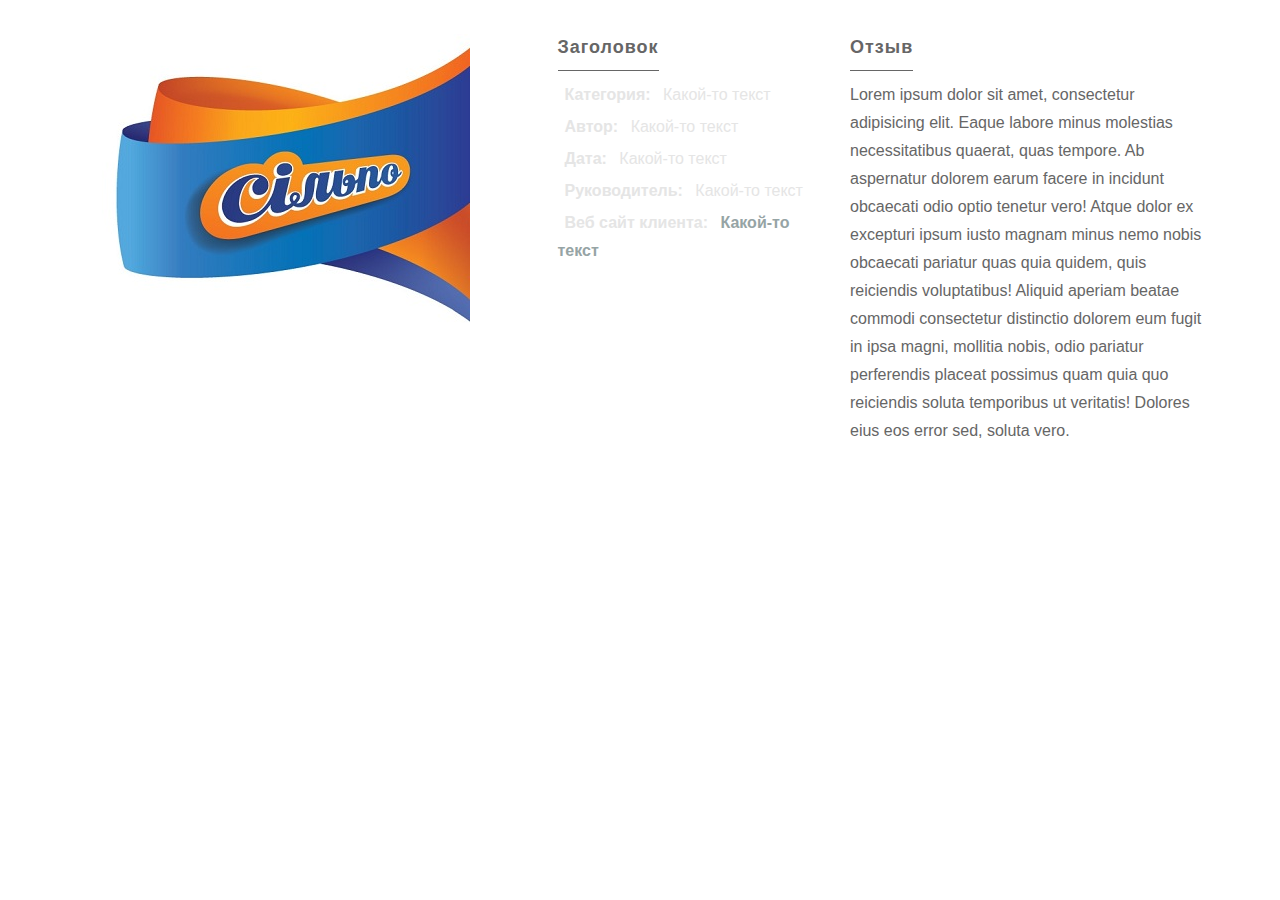
<file: single-project-2.html>
<!DOCTYPE HTML>
<html lang="en-US">
<head>
	<meta charset="UTF-8">
	<title>Сильпо</title>
	<link rel="stylesheet" href="css/bootstrap.css" />
	<link rel="stylesheet" href="css/style.css" />
</head>
<body>
	<div class="container">
		<div class="portfolio-project">
			<div class="row">
				<div class="col-md-10 col-md-offset-1 center section-title">
					<h4>Пример отзыва №2</h4>
				</div>
				<div class="col-md-5 project-photo">
					<img src="images/s.jpg" alt="" />
				</div>
				<div class="col-md-3 project-details">
					<h5>Заголовок</h5>
					<ul class="details-list">
						<li><i class="fa fa-th-list"></i> <strong class="strong">Категория: </strong> Какой-то текст</li>
						<li><i class="fa fa-user"></i> <strong class="strong">Автор: </strong> Какой-то текст</li>
						<li><i class="fa fa-calendar"></i> <strong class="strong">Дата: </strong> Какой-то текст</li>
						<li><i class="fa fa-group"></i> <strong class="strong">Руководитель: </strong> Какой-то текст</li>
						<li><i class="fa fa-link"></i> <strong class="strong">Веб сайт клиента: </strong> <a href="#"><strong>Какой-то текст</strong></a></li>
					</ul>
				</div>
				<div class="col-md-4 project-info">
					<h5>Отзыв</h5>
					<p>Lorem ipsum dolor sit amet, consectetur adipisicing elit. Eaque labore minus molestias
						necessitatibus quaerat, quas tempore. Ab aspernatur dolorem earum facere in incidunt
						obcaecati odio optio tenetur vero! Atque dolor ex excepturi ipsum iusto magnam minus
						nemo nobis obcaecati pariatur quas quia quidem, quis reiciendis voluptatibus! Aliquid
						aperiam beatae commodi consectetur distinctio dolorem eum fugit in ipsa magni, mollitia
						nobis, odio pariatur perferendis placeat possimus quam quia quo reiciendis soluta
						temporibus ut veritatis! Dolores eius eos error sed, soluta vero.</p>
				</div>
			</div>
		</div>
	</div>
	
	
	
</body>
</html>
</file>
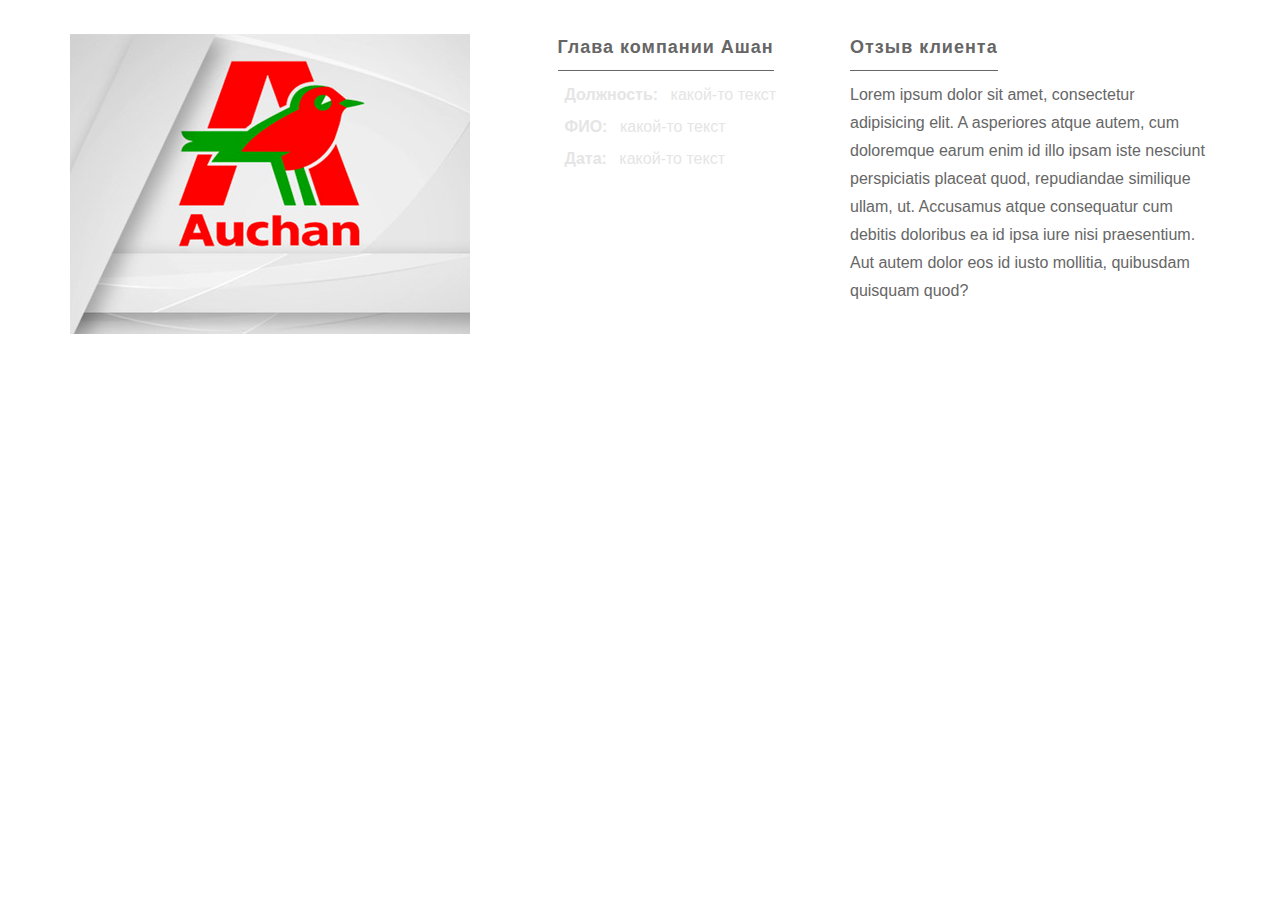
<file: single-project.html>
<!DOCTYPE HTML>
<html lang="en-US">
<head>
	<meta charset="UTF-8">
	<title>Ашан</title>
	<link rel="stylesheet" href="css/bootstrap.css" />
	<link rel="stylesheet" href="css/style.css" />
</head>
<body>
	<div class="container">
		<div class="portfolio-project">
			<div class="row">
				<div class="col-md-10 col-md-offset-1 center section-title">
					<h4>Пример отзыва №1</h4>
				</div>
				<div class="col-md-5 project-photo">
					<img src="images/a.jpg" alt="" />
				</div>
				<div class="col-md-3 project-details">
					<h5>Глава компании Ашан</h5>
					<ul class="details-list">
						<li><i class="fa fa-th-list"></i> <strong class="strong">Должность: </strong>какой-то текст</li>
						<li><i class="fa fa-user"></i> <strong class="strong">ФИО: </strong>какой-то текст</li>
						<li><i class="fa fa-calendar"></i> <strong class="strong">Дата: </strong>какой-то текст</li>
					</ul>
				</div>
				<div class="col-md-4 project-info">
					<h5>Отзыв клиента</h5>
					<p>Lorem ipsum dolor sit amet, consectetur adipisicing elit. A asperiores atque autem,
						cum doloremque earum enim id illo ipsam iste nesciunt perspiciatis placeat quod, repudiandae
						similique ullam, ut. Accusamus atque consequatur
						cum debitis doloribus ea id ipsa iure nisi praesentium. Aut autem dolor
						eos id iusto mollitia, quibusdam quisquam quod?</p>
				</div>
			</div>
		</div>
	</div>
	
	
	
</body>
</html>
</file>
<file: css/style.css>
/* ==================== CSS Structure ==================== 
1. COMMON STYLES
	- Reset Styles
	- Common Classes
	- Pre Loader Styles
	
2. HTML ELEMENTS STYLE
	- Button Styles

3. HEADER SECTION
	- Main Navigation Styles
	- Home section
	
4. FEATURE SECTION
5. SERVICE SECTION
6. STEP SECTION
7. Video SECTION

8. SCREENSHOT SECTION
	- ScreenShots hover effect style

9. TESTIMONIAL SECTION
10. PRICING SECTION
	- Folding Effect

11. SUBSCIBE SECTION
12. DOWNLOAD SECTION
13. CONTACT SECTION
14. FOOTER SECTION
========================================================== */


/* --------------- Reset Styles --------------- */
body {
	font-family: 'Open Sans', sans-serif;
	font-size: 16px;
	line-height: 28px;
	font-weight: 300;
	color: #666666;
	overflow-x: hidden !important;
	-webkit-font-smoothing: antialiased;
}

a {
	color: #96a4a5;
	text-decoration: none;
}

a:hover, a:focus, .btn:focus {
    text-decoration: none;
	outline: none;
	color: #6c6b6b     /* --------------- цвет ссылки при наведении мыши --------------- */
}

input:focus, textarea:focus {
	outline: 0;
}

h1, h2, h3, h4, h5, h6 {
	font-family: 'Raleway', sans-serif;
	text-transform:none;
	letter-spacing: 1px;
}

h1 {
    font-size: 72px;
    line-height: 82px;
}

h2 {
    font-size: 48px;
    line-height: 60px;
}

h3 {
    font-size: 32px;
    line-height: 45px;
}

h4 {
    font-size: 20px;
    line-height: 30px;
}

h5 {
    font-size: 18px;
	line-height: 25px;
}

img {
	max-width: 100%;
	height: auto;
}

ul, ol {
	padding-left: 0 !important;
}

li {
	list-style: none;
}

/* --------------- Common Classes --------------- */
.row {
	margin-top: -60px;
}
.center {
	text-align: center;
}

.left {
	text-align: left;
}

.justify {
	text-align: justify;
}

.strong {
font-weight: 700;
}

.floatright {
	float:right;
}

.floatleft {
	float:left;
}

.floatnone {
	float:none;
}

.fixed {
	position:fixed;
}

.absolute {
	position:absolute;
}

.relative {
	position:relative;
}

.container {
	position:relative;
	z-index: 10;
}

.section-overlay {
	position: absolute;
	width: 100%;
	height: 100%;
}

.animacion {
	visibility: hidden;
}

.visible {
	visibility: visible;
}

.section-title {
	margin-bottom: 48px;
}

.section-title h3, .section-title h4 {
	color: #F4F4F4;
	border-top: 1px solid;
	border-bottom: 1px solid;
	display: inline-block;
	margin-top: 0;
	padding: 2px 0;
	
}

.section-overlay {
	background: rgba(0, 0, 0, .7) !important;
	z-index: 5;
}

/* --------------- Pre Loader Styles --------------- */

#blink {
	animation: blink 5s linear infinite;
	font-weight: bold;
	color: #ffffff;
	padding-top: -7px;

}

@keyframes blink {
	0% {
		color: #ffffff;
	}
	50% {
		color: #7b2f1b
	}
	100% {
		color: #ffffff;
	}
}

#preloader {
	position:fixed;
	top: 0;
	left: 0;
	background-color:#FFF;
	width: 100%;
	height: 100%;
	z-index: 10050;
}

.loading-circle {
	position: absolute;
	left: 49%;
	top: 49%;
	height: 48px;
	width: 48px;
	border-radius: 50%;
	border-top: 2px solid #7F8C8D;
	border-right: 2px solid rgba(0,0,0, 0);
	border-bottom: 2px solid #7F8C8D;
	border-left: 2px solid rgba(0,0,0, 0);
}

/* =============== HTML element styles =============== */

/* =============== fa-angle styles =============== */
.scroll-up  {

	border: 1px solid #fff;
	border-radius: 50%;
	height: 35px;
	width: 35px;
	display: block;
	padding: 0px;

}
/* --------------- Button Styles --------------- */

#order {
	background: #075b14;
	color: rgb(247, 242, 242);
}
.button-line {
	background: transparent;
	display: inline-block;
	font-weight: 400;
	border-radius: 4px;
	border: 1px solid;
	margin: 10px;
	overflow: visible;
}

.no-text .icon {
	margin: 0;
}

.btn .icon {
	margin-left: 13px;
}

.button-white {
	border-color: #fff;
	color: #fff;
}

.button-white:hover {
	border-color: #fff;
	color: #fff;
}



/* ================ Header Section ================ */

.header-section {
	position:relative;
}

/* --------------- Main Navigation Styles --------------- */
.sticky-bar-wrap {
	position:fixed;
	width: 100%;
	z-index: 1025;
}

.sticky-section {
	width: 100%;
	height: 53px;
	z-index: 1025;
	transition: all .3s ease-in;
	background: rgba(0,0,0, .15);
}

.nav-bg {
	background: rgba(0,0,0, .6);
}

.logo {
	padding: 6px 30px;

}

.logo span {
	color: #fff;
	padding: 0 13px;
	display: inline-block;
	margin-right: 3px;
}

.nav-hold {
	left: 0;
	right: 0;
	top: 0;
	padding-top: 1px;
	z-index: 1025;
}

ul.nav > li > a {
	color:#fff;
	font-size: 16px;
	font-weight: 400;
}

ul.nav > li > a:hover, ul.nav > li > a:focus {
	background: none !important;
}

li.current a,
ul.nav > li > a:hover {
color:#ccc !important;
}

.navbar-toggle .icon-bar {
	background: #ffffff;
}


/* --------------- Home section --------------- */


.section-home {
	position:relative;
}

.home {
	 min-height: 775px;
 }

.well-come {
	position:relative;
	font-size: 50px;
	line-height: 62px;
	margin-top: 240px;
	margin-bottom: 48px;
	color:#fff !important;
	font-weight: 700;
	text-transform:uppercase;
}

.well-come:after {
position: absolute;
content: "";
width: 220px;
height: 1px;
background-color: #FFF;
bottom: -16px;
left: calc(50% - 110px);
}

.intro-message {
	font-size: 20px;
	line-height: 1.4;
	margin-bottom: 48px;
	color: #fff;
}


/* ================ Продукты Section ================ */
#section-feature {
	background-color: #f9f9f9;
}

.container.features {
	padding-top: 110px;
	padding-bottom: 190px;
}

.baraja {              /* размер одной карты из колоды */
	margin-top: 40px;
	width: 300px;
	height: 540px;
}

.baraja .single-feature {
	border: 1px solid #ccc;
	border-radius: 4px;
}

.single-feature .feature-title {
	margin-top: 2px;
}

.single-feature .feature-text { /* настройка текста */
	line-height: 1.1;
	padding: 0 5px;
	margin-bottom: 16px;
	font-size: 11.5pt;
}

.baraja .single-feature:hover {
	-webkit-box-shadow: 0px 0px 10px rgba(110, 110, 110, 0.5);
	-moz-box-shadow: 0px 0px 10px rgba(110, 110, 110, 0.5);
	-o-box-shadow: 0px 0px 10px rgba(110, 110, 110, 0.5);
	box-shadow: 0px 0px 10px rgba(110, 110, 110, 0.5);
}

.single-feature .feature-image {

}


.features-control {  /* отступ кнопок от верхней границы */
	margin: auto;
	margin-top: 30px;
	width: 250px;
	z-index: 1020;
}

.control-icon {    /* размеры кнопок */
	position: absolute;
	top:0;
	padding: 5px 15px;
	font-size: 16px;
	height: 28px;
	margin-top: -7px;   /* отступ кнопок от верхней границы карт */
}

.feature-link a{
	color:#fff;
	font-weight: 400;
}
.feature-link a i {
	font-weight: 300;
}

.features-control #feature-prev {
	left: 0px;
}

.features-control #feature-expand {
	left: 60px;
}

.features-control #feature-close {
	left: 120px;
}

.features-control #feature-next {
	left: 180px;
}



/* ================ Services Section ================ */
#section-services {
	position:relative;
	background-color: #333333;
	color: #e5e5e5;
	min-height: 775px;
}

.container.services {
	padding-top: 120px;
	padding-bottom: 72px;
}


.service {
	padding-bottom: 48px;
}

.service-icon {
	float:left;
	width: 30%;
}

.service-desc {
	display:table;
}

.service-desc h4 {
	margin-top: 0;
}

/* ================ Step-1,step-2,step-3 Sections ================ */
.container.step {
	padding-top: 120px;
	padding-bottom: 120px;
}


.section-step {
	background-color:#f9f9f9;
}

.step-even {
	background-color:#333;
	color:#e5e5e5;
}

.step-even .step-desc {
	float:right;
}

.step-even .step-img {
	float:right;
}

.step-video {
	overflow:hidden;
}

.step-no {
	width: 95px;
	height: 95px;
	border: 2px solid;
	border-radius: 50%;
}

.step-no .no-inner {
	font-size: 72px;
	line-height: 86px;
}

.step-details .step-title {
	margin-top: 0;
	margin-bottom: 24px;
}

.step-details .step-description {
	margin-bottom: 48px;
}

.step-details .sub-steps {
	margin-left: 30px;
}

.step-details .sub-steps li {
	margin-bottom: 24px;
}

.sub-steps .icon {
	float:left;
	border-top: 1px solid;
	border-bottom: 1px solid;
	border-left: 1px solid;
	line-height: 40px;
	padding: 0px 13px;
	-webkit-transition: all .3s ease-in;
	-moz-transition: all .3s ease-in;
	-o-transition: all .3s ease-in;
	transition: all .3s ease-in;
}

.sub-steps .sub-text {
	border: 1px solid;
	height: 40px;
	line-height: 40px;
	display: table;
	padding: 0 10px;
}


/* ================ Video Section ================ */
#section-video {
	position:relative;
	min-height: 775px;
}
.container.big-video {
	padding-top: 96px;
	padding-bottom: 120px;
}

.video-content iframe {
border: 0 !important;
}

/* ================ ScreenShots Section ================ */
#section-screenshots {
	background-color:#333333;
	color:#e5e5e5;
	min-height: 775px;
}

.container.screenshots {
	padding-top: 120px;
	padding-bottom: 96px;
}

#portfolio-loader {
	display:none;
	position: relative;
	min-height: 700px;
}


.porfolio-container {
	position:relative;
}

.screenshot {
	margin-bottom: 32px;
	padding: 4px;
	border: 1px solid #444;
	border-radius: 4px;
}

.photo-box{
	position:relative;
	overflow:hidden;
}

.photo-box img {
    width: 100%;
    -moz-transition: all 1.2s linear;
    -o-transition: all 1.2s linear;
    -webkit-transition: all 1.2s linear;
    transition: all 1.2s linear
}

.photo-overlay {
    -ms-filter: "progid:DXImageTransform.Microsoft.Alpha(Opacity=0)";
    filter: alpha(opacity=0);
    opacity: 0;
    position: absolute;
    top: 0;
    left: 0;
    width: 101%;
    height: 100%;
    background-color: rgba(0, 0, 0, 0.6);
    -moz-transition: all 0.5s ease-in;
    -o-transition: all 0.5s ease-in;
    -webkit-transition: all 0.5s ease-in;
    transition: all 0.5s ease-in
}

.photo-overlay h4 {
	display:inline-block;
	color:#fff;
	font-size: 16px;
	font-weight: 700;
	padding: 4px;
	margin-top: 30px;
}

.photo-zoom:before {
    -ms-filter: "progid:DXImageTransform.Microsoft.Alpha(Opacity=0)";
    filter: alpha(opacity=0);
    opacity: 0;
    content: "";
    border-style: none solid solid none;
    border-width: 0 130px 130px 0;
    right: 0;
    bottom: 0;
    overflow: hidden;
    position: absolute;
    -moz-transform: rotate(-90deg) translatex(-40px) translatey(40px);
    -ms-transform: rotate(-90deg) translatex(-40px) translatey(40px);
    -o-transform: rotate(-90deg) translatex(-40px) translatey(40px);
    -webkit-transform: rotate(-90deg) translatex(-40px) translatey(40px);
    transform: rotate(-90deg) translatex(-40px) translatey(40px);
    -moz-transition: all 0.5s ease-in;
    -o-transition: all 0.5s ease-in;
    -webkit-transition: all 0.5s ease-in;
    transition: all 0.5s ease-in
}

.photo-zoom a {
    color: #fff;
    -ms-filter: "progid:DXImageTransform.Microsoft.Alpha(Opacity=0)";
    filter: alpha(opacity=0);
    opacity: 0;
    position: absolute;
    bottom: 20px;
    right: 20px;
    -moz-transition: all 0.5s ease-in;
    -o-transition: all 0.5s ease-in;
    -webkit-transition: all 0.5s ease-in;
    transition: all 0.5s ease-in;
    -moz-transform: translatex(40px) translatey(40px);
    -ms-transform: translatex(40px) translatey(40px);
    -o-transform: translatex(40px) translatey(40px);
    -webkit-transform: translatex(40px) translatey(40px);
    transform: translatex(40px) translatey(40px)
}

.photo-zoom a:hover {
	color:#ccc;
}


/* ------------- ScreenShots hover effect style ------------- */

.screenshot:hover .photo-overlay {
    -ms-filter: "progid:DXImageTransform.Microsoft.Alpha(Opacity=100)";
    filter: alpha(opacity=100);
    opacity: 1
}

.screenshot:hover .photo-box img {
    -moz-transform: scale(1.2);
    -ms-transform: scale(1.2);
    -o-transform: scale(1.2);
    -webkit-transform: scale(1.2);
    transform: scale(1.2)
}

.screenshot:hover .photo-zoom:before {
    -ms-filter: "progid:DXImageTransform.Microsoft.Alpha(Opacity=100)";
    filter: alpha(opacity=100);
    opacity: 1;
    -moz-transform: rotate(-90deg) translatex(0) translatey(0);
    -ms-transform: rotate(-90deg) translatex(0) translatey(0);
    -o-transform: rotate(-90deg) translatex(0) translatey(0);
    -webkit-transform: rotate(-90deg) translatex(0) translatey(0);
    transform: rotate(-90deg) translatex(0) translatey(0)
}

.screenshot:hover .photo-zoom a {
    -ms-filter: "progid:DXImageTransform.Microsoft.Alpha(Opacity=100)";
    filter: alpha(opacity=100);
    opacity: 1;
    -moz-transform: translatex(0) translatey(0);
    -ms-transform: translatex(0) translatey(0);
    -o-transform: translatex(0) translatey(0);
    -webkit-transform: translatex(0) translatey(0);
    transform: translatex(0) translatey(0)
}


/* ------------- Single Project ------------- */
#portfolio-load {
	display: none;
	position:relative;
	left: 105%;
	min-height: 400px;
}

.backToProject {

}

.back-button {
	display:none;
	padding-top: 60px;
}

.project-details h5, .project-info h5 {
	display:inline-block;
	margin-top:0;
	font-weight: 600;
	border-bottom: 1px solid;
	padding-bottom: 10px;
}

.project-details .details-list {}

.project-details .details-list li {
	color:#e5e5e5;
	margin-bottom: 4px;
}

.project-details .details-list li i {
	margin-right: 7px;
}

.project-details .details-list li .strong {
margin-right: 8px;
}


/* ================ Testimonials Section ================ */
#section-testimonials {
	color:#e5e5e5;
	min-height: 775px;
}

#contacts {
	margin-bottom: -100px;
}

.testimonials-wrap {
	position:relative;
}

.testimonials {
	padding-top: 120px;
	padding-bottom: 120px;
	min-height: 770px;
}

.testimonials .comment {
	font-size: 18px;
	margin-bottom: 48px;
}


.testimonial .happy-client {
	display: table;
	border-bottom: 1px solid;
	max-width: 280px;
	font-weight: 400;
	margin: 0 auto 5px;
}

.testimonial .client-info {
	font-size: 14px;
}

#bx-pager {
	margin-top: 48px;
}

.client-photos .photo-hold {
	display:inline-block;
	width: 100px;
	height: 100px;
	padding: 10px;
	margin-right: 20px;
	border: 1px solid;
	border-radius: 4px;
	box-sizing: border-box;
}


.client-photos .photo-bg {
	background: #000;
	display: block;
}


.client-photos img {
	opacity: .4;
}



.client-photos .active img {
	opacity: 1;
}


/* ================ Pricing Section ================ */
#section-pricing {
	background: #f9f9f9;
	color:#666;
	min-height: 775px;
}


.container.pricing {
	padding-top: 120px;
	padding-bottom: 120px;
}

.pricing .section-title h3 {
	color:#666;
}

.single-pricing {
	position: relative;
	background: #FFFFFF;
	border: 1px solid #d6d6d6;
	border-radius: 4px;
}

.pricing-head {
	overflow: hidden;
	padding: 24px 0;
}


.best-pricing .pricing-head {
	background: #333;
}

.best-pricing .price h3 {
	color:#e5e5e5;
}

.pricing-heading {
	margin-top: 0;
	margin-bottom: 0;
}

.single-pricing .price h3 {
	margin-top: 0;
	margin-bottom: 0;
	font-weight: 700;
	line-height: 38px;
}

.single-pricing .price .dollar {
	font-size: 20px;
	vertical-align: super;
	font-weight: normal;
}

.single-pricing .price .month {
	font-size: 14px;
	font-family: 'Lato', sans-serif;
	font-style: italic;
	font-weight: 300;
	color:#959292;
}

.single-pricing .package-features {
	margin-bottom: 15px;
}

.single-pricing .package-features li:first-child {
	border-top: 1px solid #EEE;
}

.single-pricing .package-features li {
	margin: 0px;
	padding-bottom: 9px;
	padding-top: 6px;
	border-bottom: 1px solid #EEE;
	color: #666;
	text-align: left;
}

.single-pricing .package-features li span {
	margin-right: 10px;
	margin-left: 10px;

}

.single-pricing .sign-up {
	padding-bottom: 15px;

}
.fa-check {
	color: #076a14;

}
.fa-minus  {
	color: #f40047;
}


/* ================ Subscribe Section ================ */
#section-subscribe {
	position:relative;
}

.container.subscribe {
	padding-top: 120px;
	padding-bottom: 120px;
}

.subscription-success, .subscription-failed {
	display:none;
	color: #e5e5e5;
}

.subscribe h2 {
	margin-bottom: 30px;
}

#subscription-form {
	overflow: hidden;
	width: 100%;
}

#subscription-form  .input-email {
	display: block;
	height: 55px;
	padding-left: 20px;
	width: 480px;
	color: #F4F4F4;
	background: transparent;
	border-radius: 4px;
	border: 1px solid #fff;
	margin: auto;
	margin-bottom: 14px;
}

/* ================ Contact Section ================ */
#section-contact {
	position:relative;
}

.contact {
	padding-top: 120px;
	padding-bottom: 120px;
}

.contact h2 {
	margin-bottom: 30px;
}

.confirmation {
	display:none;
	clear: both;
	color: #e5e5e5;
}

.confirmation p span {
	margin-right: 8px;
}

.contact-form {
	color:#f9f9f9;
}

.contact-form .input-field {
	margin-bottom: 10px;
	margin-top: 10px;
	height: 50px;
}

.textarea-field, .input-field {
	border: 1px solid #111;
}

.contact-form .form-item {
	width: 100%;
	padding: 5px 15px;
	border-color:#ffffff;
	border-radius: 4px;
	background: transparent;
	box-shadow: none;
	-webkit-transition: all .3s ease-in;
	-moz-transition: all .3s ease-in;
	-o-transition: all .3s ease-in;
	transition: all .3s ease-in;
}

.contact-form .form-item::-webkit-input-placeholder {
	color: #f9f9f9;
}

.contact-form .form-item:-moz-placeholder {
	color: #f9f9f9;
}

.contact-form .form-item::-moz-placeholder {
	color: #f9f9f9;
}

.contact-form .form-item:-ms-input-placeholder {
	color: #f9f9f9;
}

.contact-form .subform {
	margin-top: 20px;
}

.contact-form .form-item:hover, .contact-form .form-item:focus {
	border-color:#ccc;
	box-shadow: none;
}

#adres {
	margin-top: -590px;
}
/* ================ Footer Section ================ */

.social-buttons {
	padding: 10px;
	text-align: center;
	background: #101010;
}
.social-button {
	display: inline-block;
	background-color: #fff;
	width: 40px;
	height: 40px;
	line-height: 40px;
	margin: 0 10px;
	text-align: center;
	position: relative;
	overflow: hidden;
	opacity: .99;
	border-radius: 50%;
	box-shadow: 0 0 30px 0 rgba(0, 0, 0, 0.05);
	-webkit-transition: all 0.35s cubic-bezier(0.31, -0.105, 0.43, 1.59);
	transition: all 0.35s cubic-bezier(0.31, -0.105, 0.43, 1.59);
}
.social-button:before {
	content: '';
	background-color: #000000;
	width: 120%;
	height: 120%;
	position: absolute;
	top: 90%;
	left: -110%;
	-webkit-transform: rotate(45deg);
	transform: rotate(45deg);
	-webkit-transition: all 0.35s cubic-bezier(0.31, -0.105, 0.43, 1.59);
	transition: all 0.35s cubic-bezier(0.31, -0.105, 0.43, 1.59);
}
.social-button .fa {
	font-size: 18px;
	vertical-align: middle;
	-webkit-transform: scale(0.8);
	transform: scale(0.8);
	-webkit-transition: all 0.35s cubic-bezier(0.31, -0.105, 0.43, 1.59);
	transition: all 0.35s cubic-bezier(0.31, -0.105, 0.43, 1.59);
}
.social-button.facebook:before {
	background-color: #3B5998;
}
.social-button.facebook .fa {
	color: #3B5998;
}
.social-button.twitter:before {
	background-color: #3CF;
}
.social-button.twitter .fa {
	color: #3CF;
}

.social-button.linkedin:before {
	background-color: #00a0dc;
}
.social-button.linkedin .fa {
	color: #00a0dc;
}
.social-button.instagram:before {
	background-color: #c13584;
}
.social-button.instagram .fa {
	color: #c13584;
}

.social-button:focus:before, .social-button:hover:before {
	top: -10%;
	left: -10%;
}
.social-button:focus .fa, .social-button:hover .fa {
	color: #fff;
	-webkit-transform: scale(1);
	transform: scale(1);
}

.social-button.vk:before {
	background-color: rgba(16, 50, 255, 0.85);
}
.social-button.vk .fa {
	color: #ffffff;
	background-color: #00a0dc;
}

.fa-map-marker, .fa-phone, .fa-envelope, .fa-skype{
	margin-right: 10px;
}
.scroll-up {
	 color: #16e0cd;
 }
</file>
